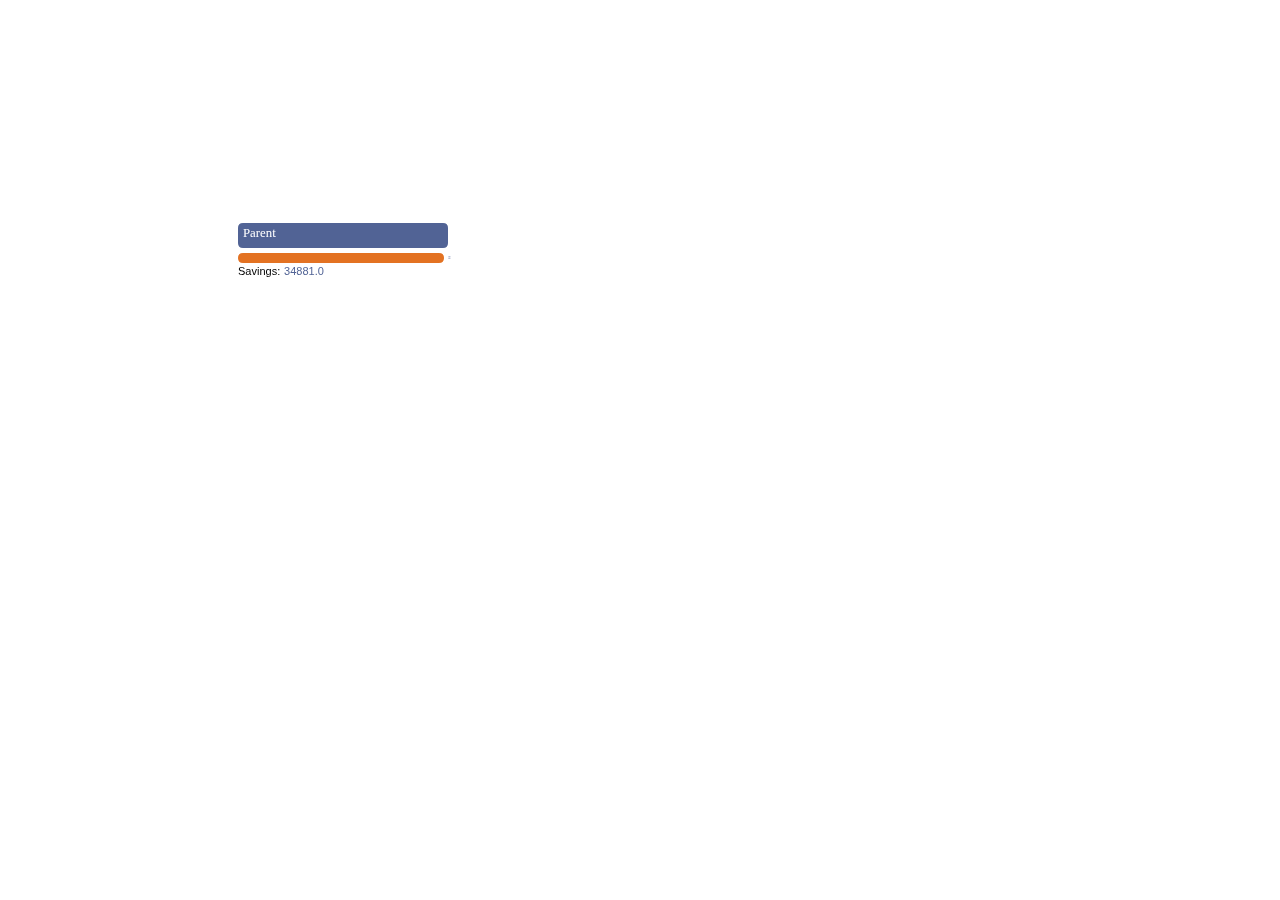
<file: examples/org_chart.html>
<html>
<head>
	<script src="../javascripts/jit.js" type="text/javascript"></script>
	<script src="../javascripts/jquery.js" type="text/javascript"></script>
	<script src="../javascripts/org_chart.js" type="text/javascript"></script>	
	<link href="../stylesheets/orgStyle.css" media="screen" rel="stylesheet" type="text/css" />
</head>

<body>

<div id="infovis"></div>

<script type="text/javascript">
  jQuery(document).ready(function(){
    var canvas_height = 500;
    var JSON = {"id": "node0","name": "Parent","data": {"has_children":true,"level":0,"stats": "100","savings":"34881.0"},"children": [{"id": "node1","name": "Child 1","data": {"has_children":true,"level":1,"stats": "2","savings":"573.6"},"children": []},{"id": "node2","name": "Child 2","data": {"has_children":true,"level":1,"stats": "3","savings":"1077.3"},"children": []},{"id": "node3","name": "Child 3","data": {"has_children":true,"level":1,"stats": "8","savings":"2785.9"},"children": []},{"id": "node4","name": "Child 4","data": {"has_children":true,"level":1,"stats": "12","savings":"4045.8"},"children": []},{"id": "node5","name": "Child 5","data": {"has_children":true,"level":1,"stats": "7","savings":"2370.0"},"children": []},{"id": "node6","name": "Child 6","data": {"has_children":true,"level":1,"stats": "12","savings":"4107.4"},"children": []}]};
    initTreeView(JSON, canvas_height);
  });
</script>

</body>
</html>
</file>
<file: stylesheets/orgStyle.css>
/*Context Menu*/
.hsiSprite{background-image:url(../images/orgSprite.png); *background-image:url(../images/orgSprite.gif); background-repeat:no-repeat; display:inline-block;}
.hsiOrgChTT, .subBox{z-index: 1000; position:absolute;border:1px solid; border-radius:0.4em; padding:0px; -moz-border-radisu:0.4em; background-color:#eee;   -moz-box-shadow: 5px 5px 5px #ccc; -webkit-box-shadow: 5px 5px 5px #ccc;box-shadow: 5px 5px 5px #ccc;}
.hsiOrgChTT div.enabled{ vertical-align:top; font-size:12px; cursor:pointer;background-color: #EEEEEE; height:20px; width:117px}
.hsiOrgChTT div.disabled{ vertical-align:top; font-size:12px;background-color: #EEEEEE; height:20px; width:117px}
.hsiOrgChTT .noBotBorder{ border-bottom:0px;background-color: #999999;}
.hsiOrgChTT div.enabled:hover .subOrgChTxt{ text-decoration:underline}
.hsiOrgChTT div.disabled .subOrgChTxt{color: #939393;}
.hsiOrgChTT div.enabled .txt{ padding-bottom:3px}
.subBox{width:auto; padding:10px; left:126px; margin-top:-26px}
.editIco{ background-position:-192px -559px; width:37px; height:25px; float:left}
.redFlIco{ background-position:-192px -589px;  width:37px; height:27px; float:left }
.suitcaseIco{ background-position:-192px -623px;  width:37px; height:28px; float:left}
.smPieIco{ background-position:-238px -491px;  width:37px; height:28px; float:left}
.lightBlbIco{ background-position:-238px -528px;  width:37px; height:31px; float:left}
.orgChIco{ background-position:-232px -558px;  width:37px; height:26px; float:left}
.binocularsIco{ background-position:-229px -593px;  width:37px; height:22px; float:left}
.redCrosIco{cursor: pointer;background-position:-235px -626px; height:17px; width:18px; display:inline-block;}
.redCloseCont{border-bottom: 1px solid; text-align:right; padding:5px; background-color:#999; border-radius:0.4em 0.4em 0 0;background-color: #85C3DD;}
.editCont, .redFlCont, .suitcaseCont, .smPieCont, .lightBlbCont, .orgChCont, .binocularsCont{ padding:5px; border-bottom:1px solid;}
</file>
